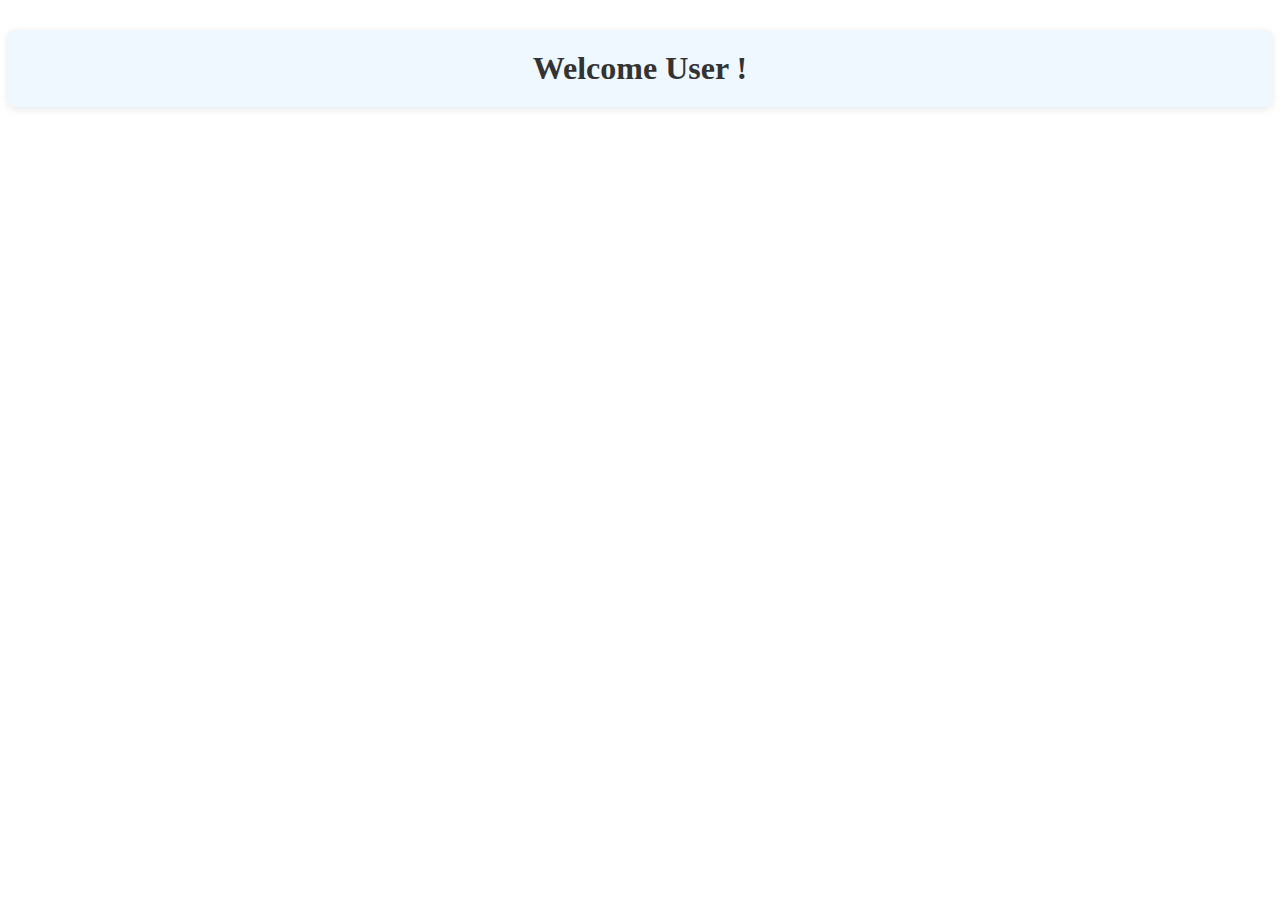
<file: index.html>
<!DOCTYPE html>
<html lang="en">
<head>
    <meta charset="UTF-8">
    <meta name="viewport" content="width=device-width, initial-scale=1.0">
    <title>Document</title>
    <link rel="stylesheet" href="callback.css">
</head>
<body>
    <h1 id="welcomemsg">Welcome User ! </h1>
</body>
</html>
</file>
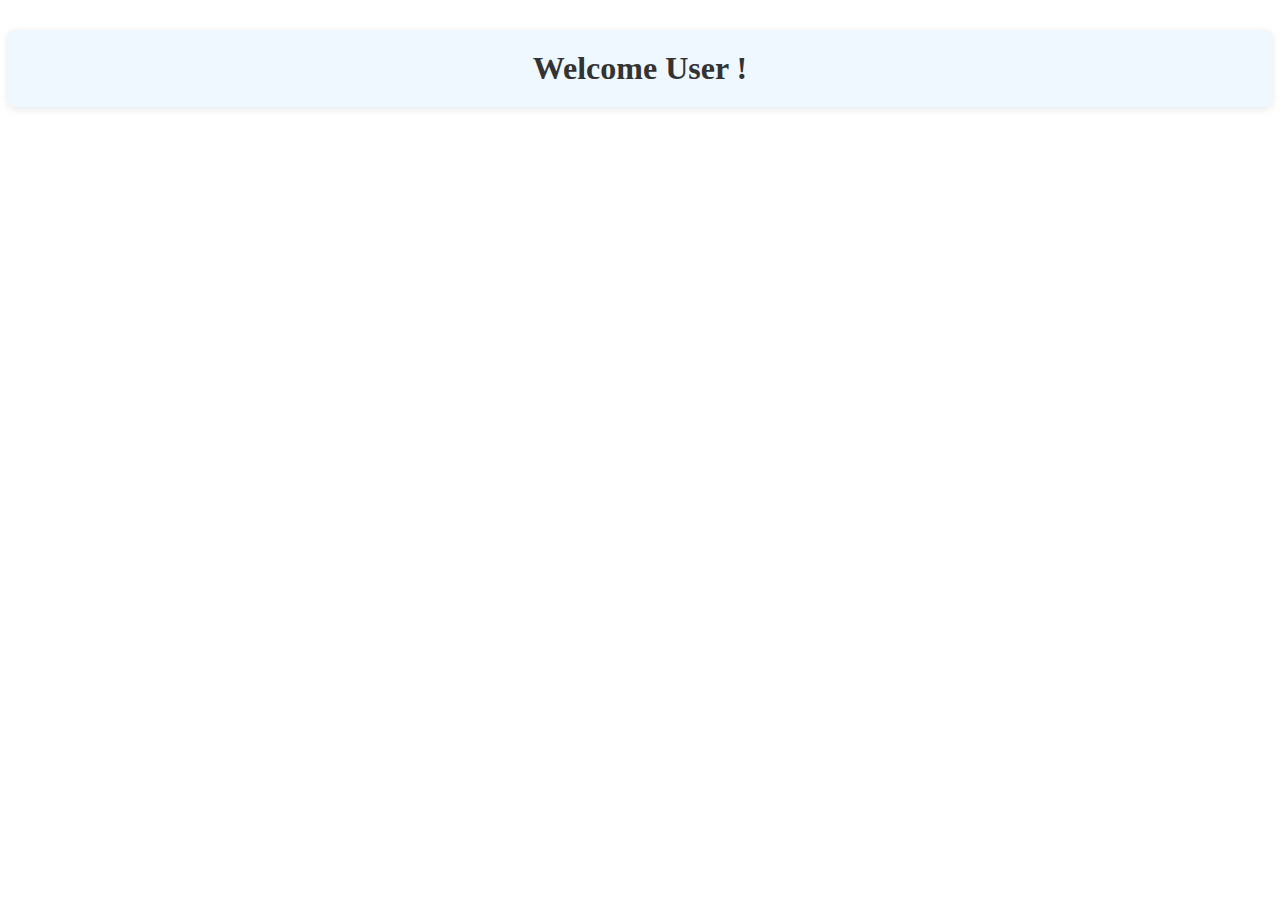
<file: callback.html>
<!DOCTYPE html>
<html lang="en">
<head>
    <meta charset="UTF-8">
    <meta name="viewport" content="width=device-width, initial-scale=1.0">
    <title>Document</title>
    <link rel="stylesheet" href="callback.css">
</head>
<body>
    <h1 id="welcomemsg">Welcome User ! </h1>
</body>
</html>
</file>
<file: callback.css>
#welcomemsg {
    font-size: 2rem;
    color: #333;
    background-color: #f0f8ff;
    padding: 20px;
    border-radius: 8px;
    text-align: center;
    margin: 30px auto;
    box-shadow: 0 2px 8px rgba(0,0,0,0.1);
}
</file>
